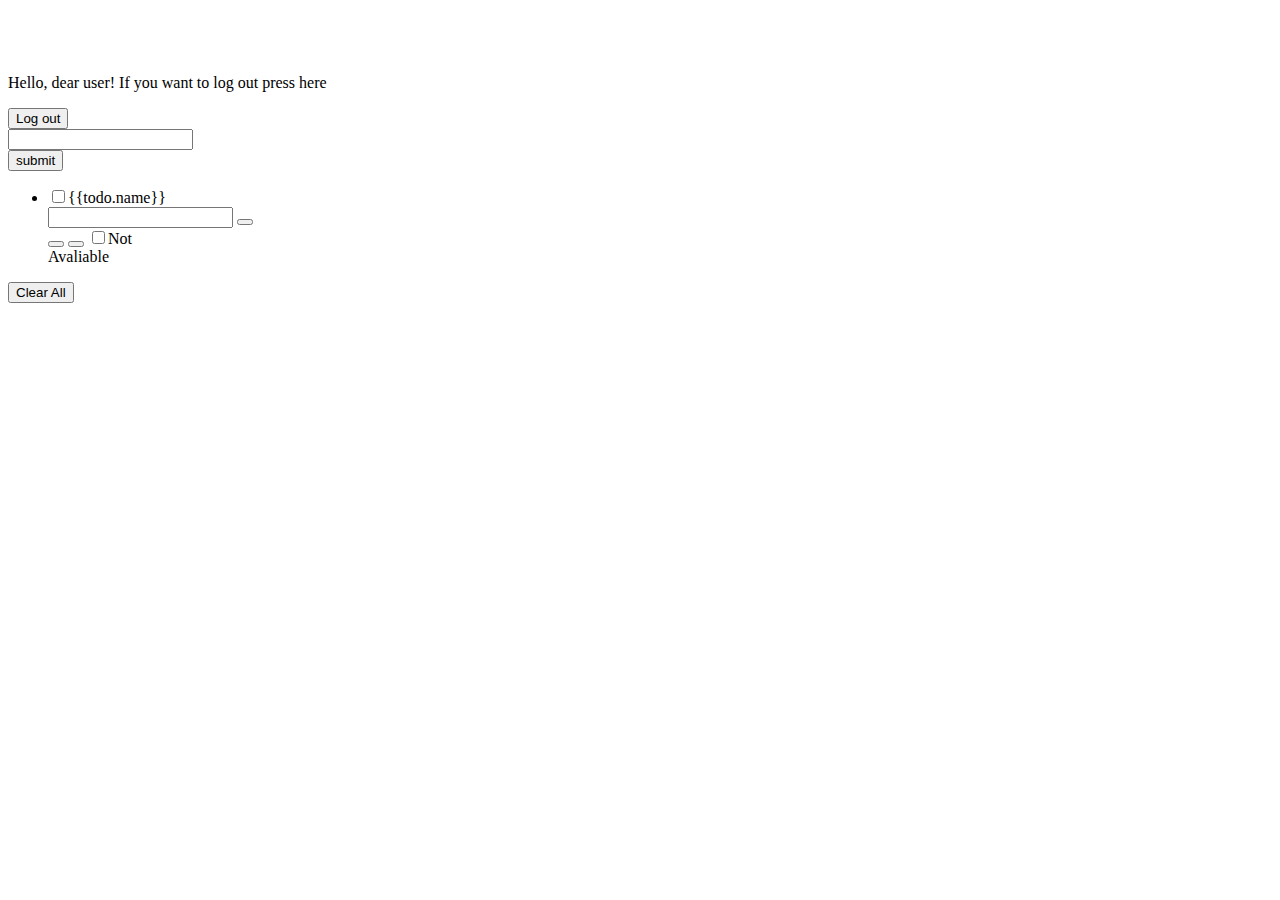
<file: list.html>
<!--<!DOCTYPE html>
<html lang="en" ng-app="ToDo">
<head>
	<meta charset="UTF-8">
	<meta name="viewport" content="initial-scale=0.75, maximum-scale=0.75, user-scalable=0">
	<title>Angularjs</title>
	<link rel="stylesheet" href="https://maxcdn.bootstrapcdn.com/bootstrap/3.3.6/css/bootstrap.min.css">
	<link rel="stylesheet" href="//netdna.bootstrapcdn.com/font-awesome/3.2.1/css/font-awesome.css">
	<link rel="stylesheet" href="css/style.css">
	<script type="text/javascript" src="js/angular.min.js"></script>
	<script type="text/javascript" src="js/app.js"></script>
</head>
<body>-->
	
	<div class="container">
		<div class="row">
			<div class="col-lg-12" style="padding: 50px 0;">

				<div class="userdash" ng-controller="logoutCtrl">
					<p>Hello, dear user! If you want to log out press here</p>
					<button ng-click="logout()">Log out</button>
				</div>
				
				<form role="form" ng-controller="todoController">			

					<div class="row">
						<div class="col-lg-4 col-md-6 col-xs-8">
							<input class="form-control insert-input" id="ex1" type="text" ng-model="deal">
						</div>
						<div class="col-lg-2 col-md-2 col-xs-2">
							<input type="submit" value="submit" class="btn btn-default" ng-click="insertItem()">
						</div>
					</div>

					<ul class="list-group ul-list">
						<li ng-repeat="todo in todoList track by $index" class="deal list-group-item" ng-class="{ done : todo.done, notavaliable : todo.avaliable}">

							<div class="div-name">
								<label class="todo-name"><input type="checkbox" ng-model="todo.done" ng-change="changeDone($index)">{{todo.name}}</label>
								<div class="edit-block">
									<input class="form-control edit-input" type="text" ng-model="edit">
									<button class="todo-save-edit btn btn-default" ng-click="saveItem($index)"><span class="glyphicon glyphicon-ok"></span></button>
								</div>
							</div>
							

							<button class="todo-remove btn btn-default pull-right" ng-click="removeItem($index)"><span class="glyphicon glyphicon-trash"></span></button>

							<button class="todo-edit btn btn-default pull-right" ng-click="editItem($event, $index)" ng-model="editbtn"><span class="glyphicon glyphicon-pencil"></span></button>

							<label class="todo-avaliable pull-right"><input type="checkbox" ng-model="todo.avaliable" ng-change="changeAvaliable($index)">Not<br> Avaliable</label>
						</li>
					</ul>

					<div class="row">
						<div class="col-lg-12">
							<button class="btn btn-default btn-remove-all" ng-click="removeAll()">Clear All</button>
						</div>
					</div>

				</form>
				

				
			</div>
		</div>
	</div>
<!--
</body>
</html>-->
</file>
<file: css/style.css>
.container {
		overflow: hidden;
	}

	input[type=checkbox] {
		-ms-transform: scale(1.2); /* IE 9 */
	    -webkit-transform: scale(1.2); /* Safari */
	    transform: scale(1.2);
	    margin-right: 10px;
	}

	input.insert-input {
		font-size: 20px!important;
	}

	.btn-remove-all {
		margin-bottom: 25px;
		margin-top: 50px;
	}

	.ul-list {
		margin-top: 50px;
	}

	.div-name {
		max-width: 59%;
		display: inline-block;
	}

	.edit-block {
		display: none;
	}

	.edit-input {
		display: inline-block;
    	width: 80%;
	}



	.todo-name input[type=checkbox] {
		position: relative;top: 2px;
	}

	.todo-avaliable {
		font-size: 12px;
		font-weight: 400;
		position: relative;
		top: -5px;
	}

	.todo-avaliable input[type=checkbox] {
		position: relative;
		top: 3px;
	}

	.todo-remove {
		margin-left: 10px;
		position: relative;
		top: -3px;
	}

	.todo-edit {
		position: relative;
		top: -3px;
		margin-left: 20px;
	}

	.done {
		background-color: #5CB85C;
	}

	.notavaliable {
		background-color: #F0AD4E;
	}
</file>
